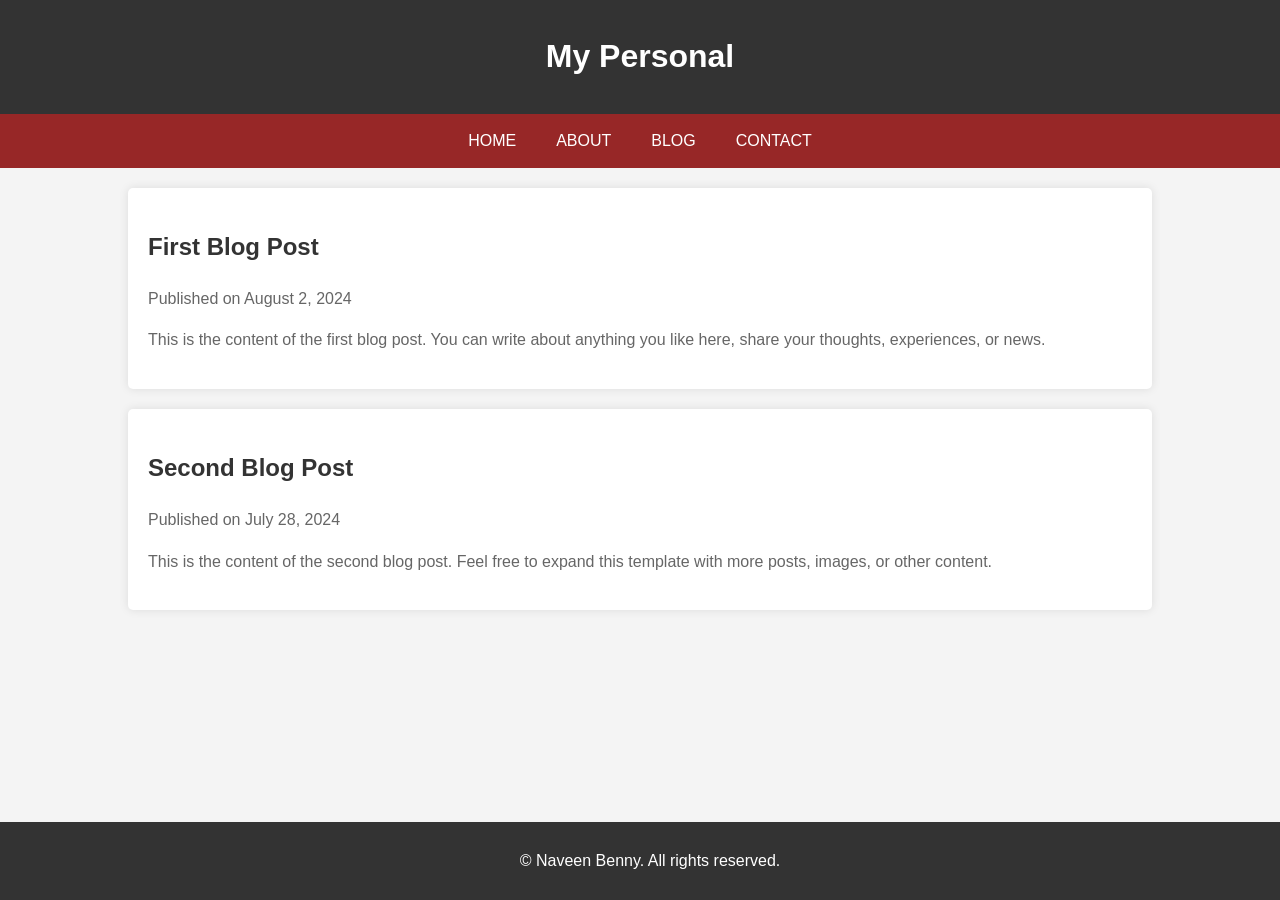
<file: Index.html>
<!DOCTYPE html>
<html lang="en">
<head>
    <meta charset="UTF-8">
    <meta name="viewport" content="width=device-width, initial-scale=1.0">
    <title>My Personal Blog</title>
    <style>
        body {
            font-family: Arial, sans-serif;
            line-height: 1.6;
            margin: 0;
            padding: 0;
            background-color: #f4f4f4;
        }
        header {
            background-color: #333;
            color: white;
            padding: 10px 0;
            text-align: center;
        }
        nav {
            display: flex;
            justify-content: center;
            background-color: #972727;
        }
        nav a {
            color: white;
            padding: 14px 20px;
            text-decoration: none;
            text-transform: uppercase;
        }
        nav a:hover {
            background-color: #f31e1e;
        }
        .container {
            width: 80%;
            margin: 20px auto;
        }
        .post {
            background-color: rgb(255, 255, 255);
            padding: 20px;
            margin: 20px 0;
            border-radius: 5px;
            box-shadow: 0 0 10px rgba(0, 0, 0, 0.1);
        }
        .post h2 {
            color: #333;
        }
        .post p {
            color: #666;
        }
        footer {
            text-align: center;
            padding: 10px;
            background-color: #333;
            color: white;
            position: fixed;
            bottom: 0;
            width: 100%;
        }
    </style>
</head>
<body>
    <header>
        <h1>My Personal</h1>
    </header>
    <nav>
        <a href="#">Home</a>
        <a href="About.html">About</a>
        <a href="Blog.html">Blog</a>
        <a href="Contact.html">Contact</a>
    </nav>
    <div class="container">
        <div class="post">
            <h2>First Blog Post</h2>
            <p>Published on <time datetime="2024-08-02">August 2, 2024</time></p>
            <p>This is the content of the first blog post. You can write about anything you like here, share your thoughts, experiences, or news.</p>
        </div>
        <div class="post">
            <h2>Second Blog Post</h2>
            <p>Published on <time datetime="2024-07-28">July 28, 2024</time></p>
            <p>This is the content of the second blog post. Feel free to expand this template with more posts, images, or other content.</p>
        </div>
    </div>
    <footer>
        <p>&copy; Naveen Benny. All rights reserved.</p>
    </footer>
</body>
</html>
</file>
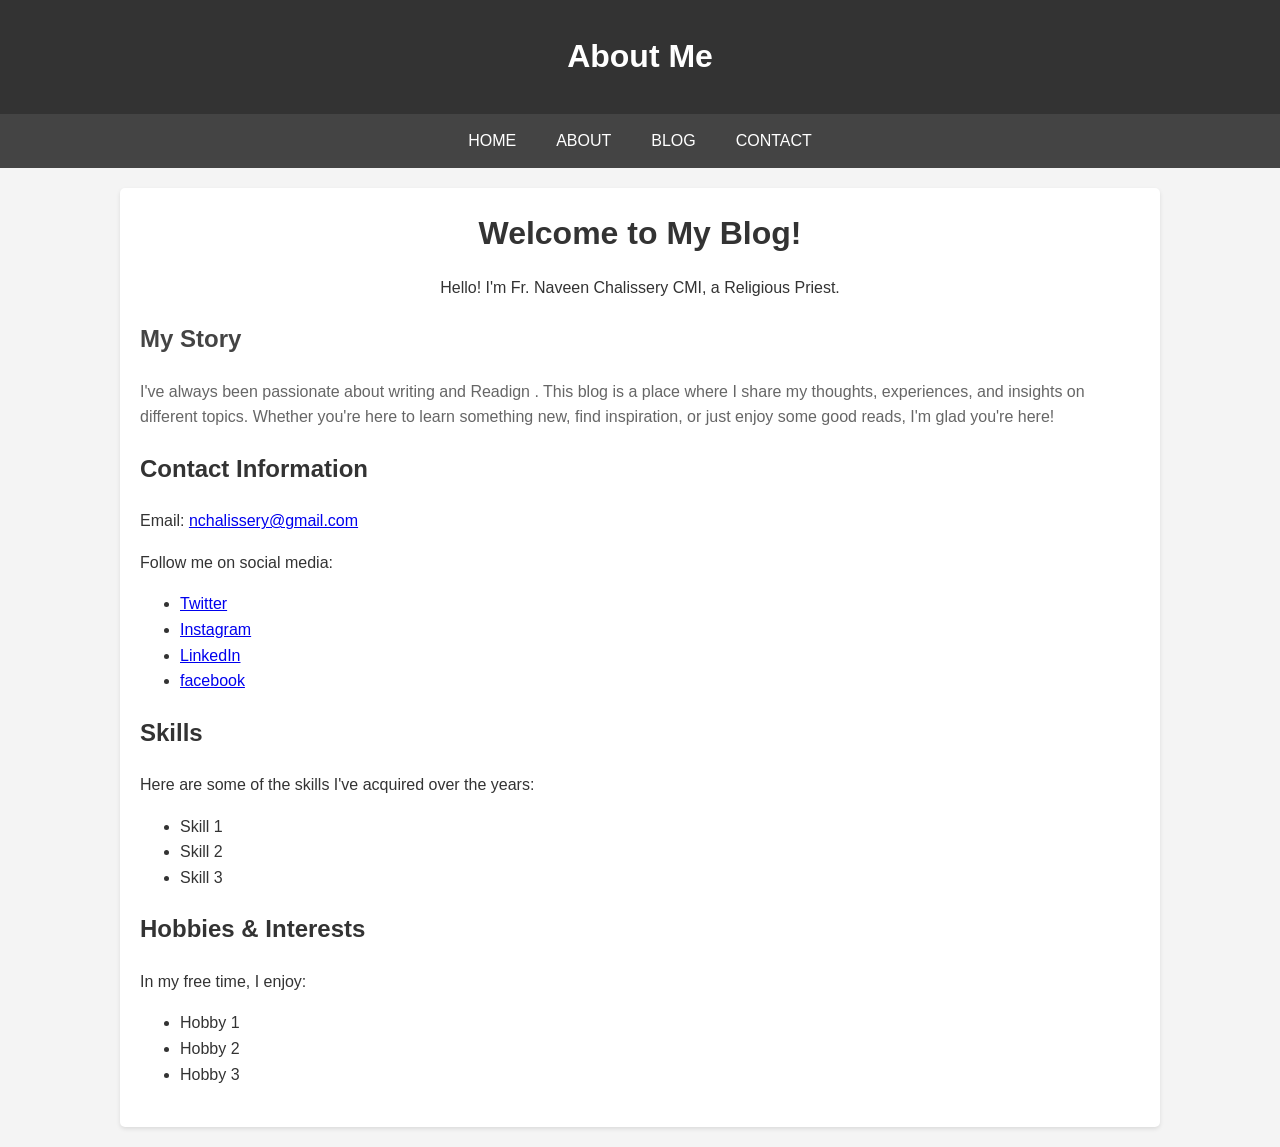
<file: About.html>
<!DOCTYPE html>
<html lang="en">
<head>
    <meta charset="UTF-8">
    <meta name="viewport" content="width=device-width, initial-scale=1.0">
    <title>About Me - My Personal Blog</title>
    <style>
        body {
            font-family: Arial, sans-serif;
            line-height: 1.6;
            margin: 0;
            padding: 0;
            background-color: #f4f4f4;
            color: #333;
        }
        header {
            background-color: #333;
            color: white;
            padding: 10px 0;
            text-align: center;
        }
        nav {
            display: flex;
            justify-content: center;
            background-color: #444;
        }
        nav a {
            color: white;
            padding: 14px 20px;
            text-decoration: none;
            text-transform: uppercase;
        }
        nav a:hover {
            background-color: #555;
        }
        .container {
            width: 80%;
            max-width: 1000px;
            margin: 20px auto;
            background-color: white;
            padding: 20px;
            border-radius: 5px;
            box-shadow: 0 2px 4px rgba(0, 0, 0, 0.1);
        }
        .about-header {
            text-align: center;
            margin-bottom: 20px;
        }
        .about-header h1 {
            margin: 0;
            font-size: 2em;
            color: #333;
        }
        .about-content {
            margin: 20px 0;
        }
        .about-content h2 {
            color: #444;
        }
        .about-content p {
            color: #666;
        }
        .contact-info, .skills, .hobbies {
            margin: 20px 0;
        }
        footer {
            text-align: center;
            padding: 10px;
            background-color: #333;
            color: white;
            position: fixed;
            bottom: 0;
            width: 100%;
        }
    </style>
</head>
<body>
    <header>
        <h1>About Me</h1>
    </header>
    <nav>
        <a href="index.html">Home</a>
        <a href="about.html">About</a>
        <a href="blog.html">Blog</a>
        <a href="contact.html">Contact</a>
    </nav>
    <div class="container">
        <div class="about-header">
            <h1>Welcome to My Blog!</h1>
            <p>Hello! I'm Fr. Naveen Chalissery CMI, a Religious Priest.</p>
        </div>
        <div class="about-content">
            <h2>My Story</h2>
            <p>
                I've always been passionate about writing and Readign . This blog is a place where I share my thoughts, experiences, and insights on different topics. Whether you're here to learn something new, find inspiration, or just enjoy some good reads, I'm glad you're here!
            </p>
        </div>
        <div class="contact-info">
            <h2>Contact Information</h2>
            <p>Email: <a href="www.nchalissery.com">nchalissery@gmail.com</a></p>
            <p>Follow me on social media:</p>
            <ul>
                <li><a href="#">Twitter</a></li>
                <li><a href="https://www.instagram.com/a_kunju2/">Instagram</a></li>
                <li><a href="https://in.linkedin.com/in/naveen-chalissery-2278a839">LinkedIn</a></li>
                <li><a href="https://www.facebook.com/cnb.naveen/about">facebook</a>
            </ul>
        </div>
        <div class="skills">
            <h2>Skills</h2>
            <p>Here are some of the skills I've acquired over the years:</p>
            <ul>
                <li>Skill 1</li>
                <li>Skill 2</li>
                <li>Skill 3</li>
            </ul>
        </div>
        <div class="hobbies">
            <h2>Hobbies & Interests</h2>
            <p>In my free time, I enjoy:</p>
            <ul>
                <li>Hobby 1</li>
                <li>Hobby 2</li>
                <li>Hobby 3</li>
            </
</file>
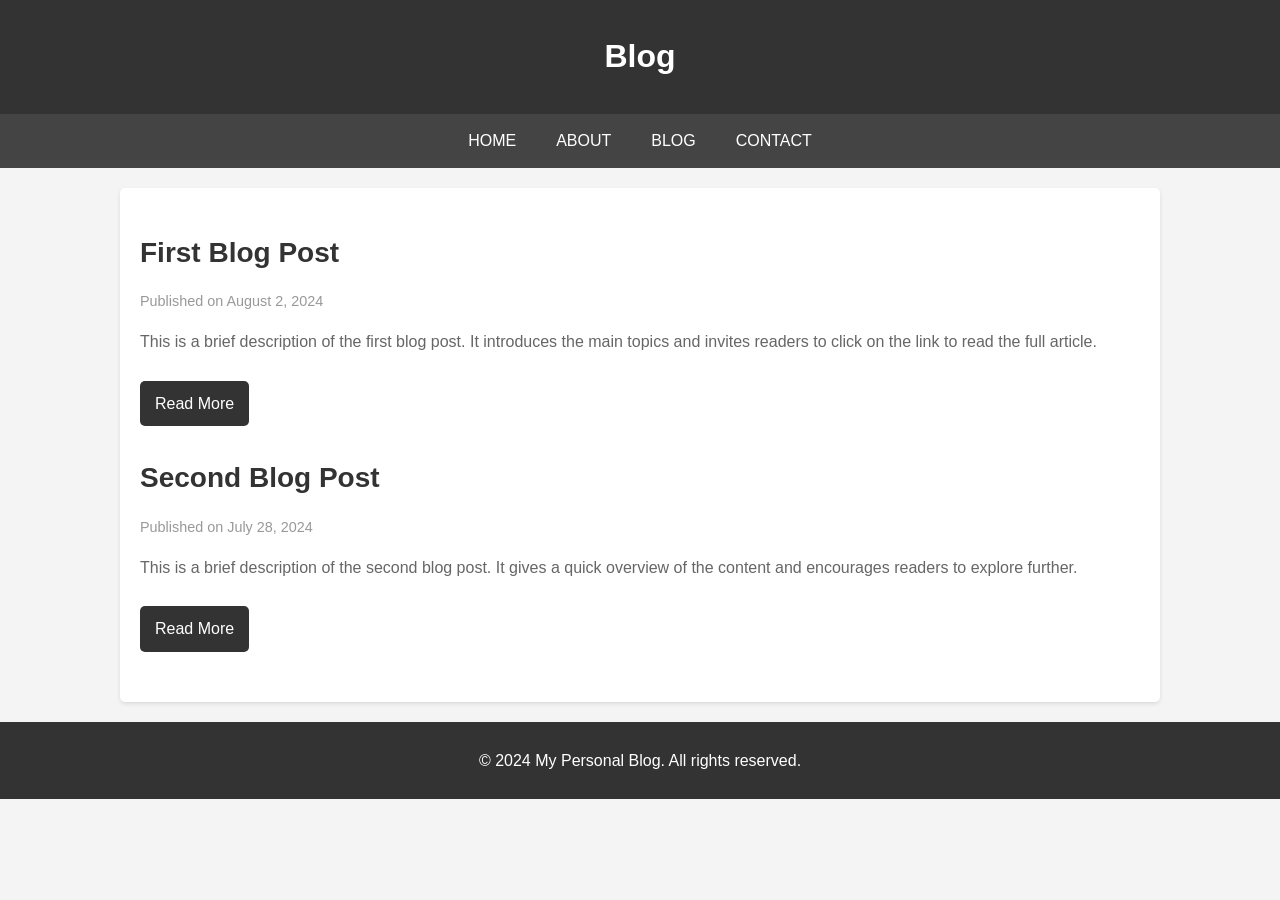
<file: Blog.html>
<!DOCTYPE html>
<html lang="en">
<head>
    <meta charset="UTF-8">
    <meta name="viewport" content="width=device-width, initial-scale=1.0">
    <title>Blog - My Personal Blog</title>
    <style>
        body {
            font-family: Arial, sans-serif;
            line-height: 1.6;
            margin: 0;
            padding: 0;
            background-color: #f4f4f4;
            color: #333;
        }
        header {
            background-color: #333;
            color: white;
            padding: 10px 0;
            text-align: center;
        }
        nav {
            display: flex;
            justify-content: center;
            background-color: #444;
        }
        nav a {
            color: white;
            padding: 14px 20px;
            text-decoration: none;
            text-transform: uppercase;
        }
        nav a:hover {
            background-color: #555;
        }
        .container {
            width: 80%;
            max-width: 1000px;
            margin: 20px auto;
            background-color: white;
            padding: 20px;
            border-radius: 5px;
            box-shadow: 0 2px 4px rgba(0, 0, 0, 0.1);
        }
        .post {
            margin-bottom: 30px;
        }
        .post h2 {
            color: #333;
            font-size: 1.75em;
            margin-bottom: 5px;
        }
        .post p {
            color: #666;
        }
        .post .meta {
            color: #999;
            font-size: 0.9em;
            margin-bottom: 10px;
        }
        .post .read-more {
            display: inline-block;
            margin-top: 10px;
            padding: 10px 15px;
            background-color: #333;
            color: white;
            text-decoration: none;
            border-radius: 5px;
            transition: background-color 0.3s ease;
        }
        .post .read-more:hover {
            background-color: #555;
        }
        footer {
            text-align: center;
            padding: 10px;
            background-color: #333;
            color: white;
            margin-top: 20px;
        }
    </style>
</head>
<body>
    <header>
        <h1>Blog</h1>
    </header>
    <nav>
        <a href="index.html">Home</a>
        <a href="about.html">About</a>
        <a href="blog.html">Blog</a>
        <a href="contact.html">Contact</a>
    </nav>
    <div class="container">
        <div class="post">
            <h2>First Blog Post</h2>
            <p class="meta">Published on <time datetime="2024-08-02">August 2, 2024</time></p>
            <p>This is a brief description of the first blog post. It introduces the main topics and invites readers to click on the link to read the full article.</p>
            <a href="post1.html" class="read-more">Read More</a>
        </div>
        <div class="post">
            <h2>Second Blog Post</h2>
            <p class="meta">Published on <time datetime="2024-07-28">July 28, 2024</time></p>
            <p>This is a brief description of the second blog post. It gives a quick overview of the content and encourages readers to explore further.</p>
            <a href="post2.html" class="read-more">Read More</a>
        </div>
        <!-- Add more blog posts as needed -->
    </div>
    <footer>
        <p>&copy; 2024 My Personal Blog. All rights reserved.</p>
    </footer>
</body>
</html>
</file>
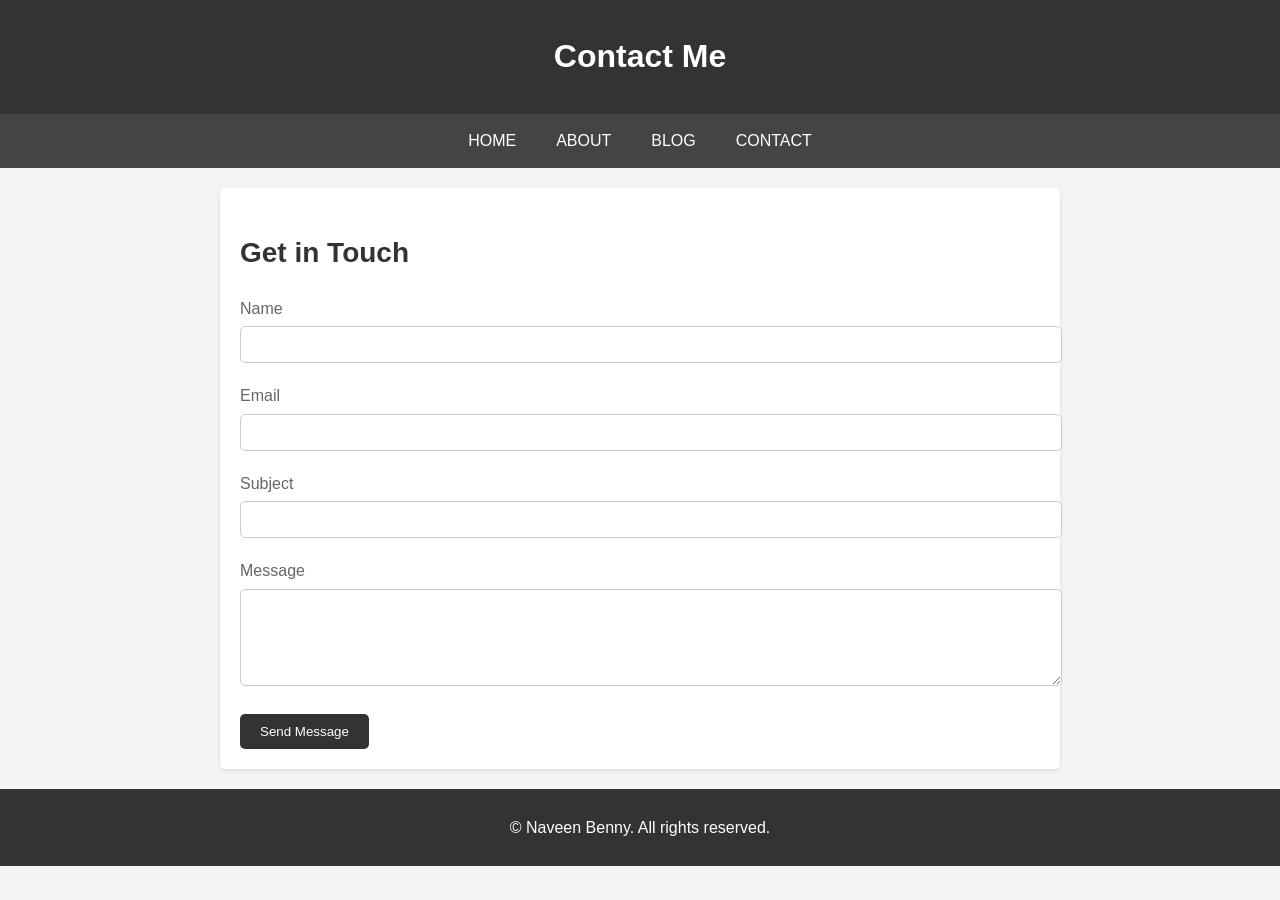
<file: Contact.html>
<!DOCTYPE html>
<html lang="en">
<head>
    <meta charset="UTF-8">
    <meta name="viewport" content="width=device-width, initial-scale=1.0">
    <title>Contact - My Personal Blog</title>
    <style>
        body {
            font-family: Arial, sans-serif;
            line-height: 1.6;
            margin: 0;
            padding: 0;
            background-color: #f4f4f4;
            color: #333;
        }
        header {
            background-color: #333;
            color: white;
            padding: 10px 0;
            text-align: center;
        }
        nav {
            display: flex;
            justify-content: center;
            background-color: #444;
        }
        nav a {
            color: white;
            padding: 14px 20px;
            text-decoration: none;
            text-transform: uppercase;
        }
        nav a:hover {
            background-color: #555;
        }
        .container {
            width: 80%;
            max-width: 800px;
            margin: 20px auto;
            background-color: white;
            padding: 20px;
            border-radius: 5px;
            box-shadow: 0 2px 4px rgba(0, 0, 0, 0.1);
        }
        .contact-form h2 {
            color: #333;
            font-size: 1.75em;
            margin-bottom: 20px;
        }
        .contact-form label {
            display: block;
            margin-bottom: 5px;
            color: #666;
        }
        .contact-form input, 
        .contact-form textarea {
            width: 100%;
            padding: 10px;
            margin-bottom: 20px;
            border-radius: 5px;
            border: 1px solid #ccc;
        }
        .contact-form button {
            background-color: #333;
            color: white;
            padding: 10px 20px;
            border: none;
            border-radius: 5px;
            cursor: pointer;
        }
        .contact-form button:hover {
            background-color: #555;
        }
        footer {
            text-align: center;
            padding: 10px;
            background-color: #333;
            color: white;
            margin-top: 20px;
        }
    </style>
</head>
<body>
    <header>
        <h1>Contact Me</h1>
    </header>
    <nav>
        <a href="index.html">Home</a>
        <a href="about.html">About</a>
        <a href="blog.html">Blog</a>
        <a href="contact.html">Contact</a>
    </nav>
    <div class="container">
        <div class="contact-form">
            <h2>Get in Touch</h2>
            <form action="your-form-handler.php" method="post">
                <label for="name">Name</label>
                <input type="text" id="name" name="name" required>
                
                <label for="email">Email</label>
                <input type="email" id="email" name="email" required>
                
                <label for="subject">Subject</label>
                <input type="text" id="subject" name="subject" required>
                
                <label for="message">Message</label>
                <textarea id="message" name="message" rows="5" required></textarea>
                
                <button type="submit">Send Message</button>
            </form>
        </div>
    </div>
    
    <footer>
        <p>&copy; Naveen Benny. All rights reserved.</p>
    </footer>
</body>
</html>
</file>
